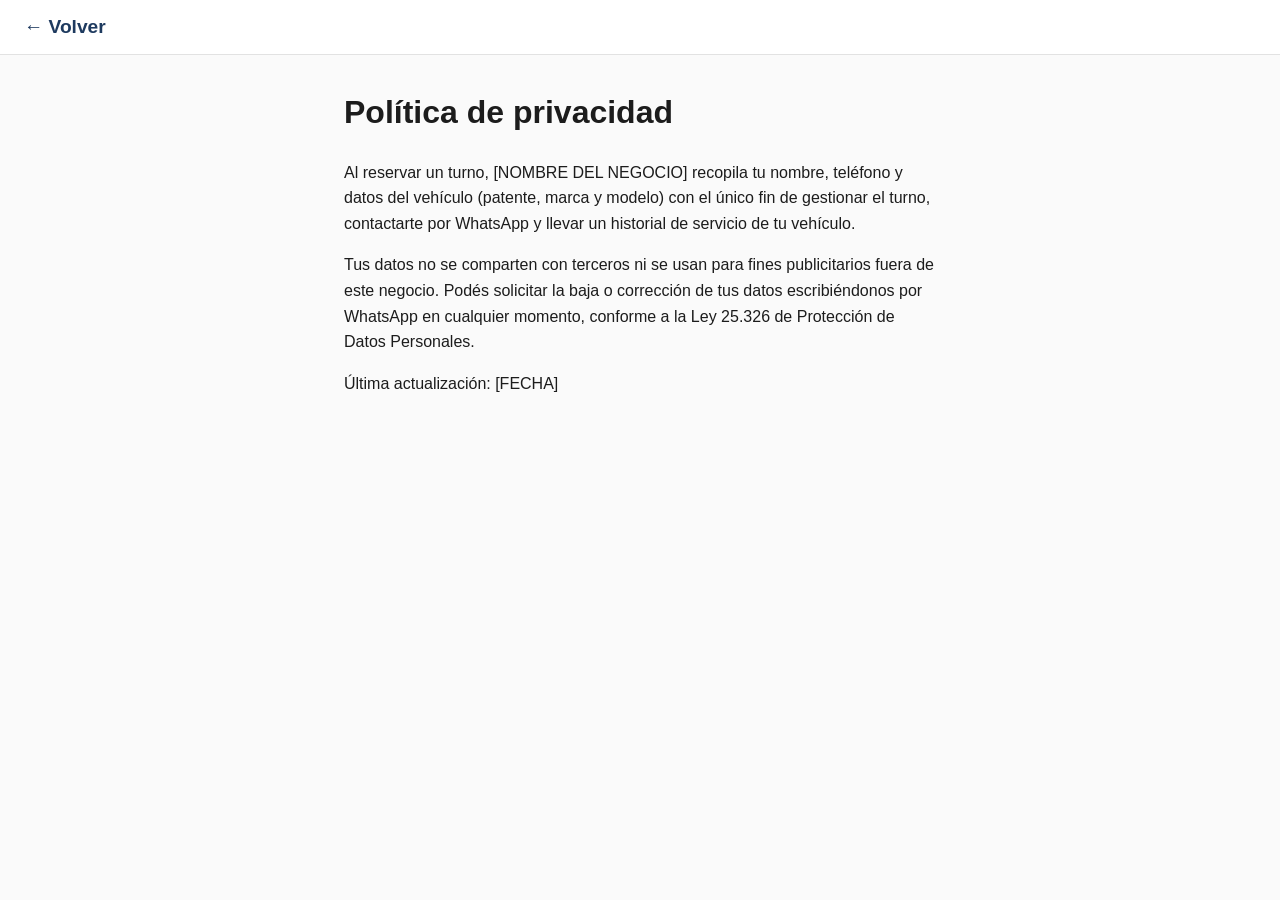
<file: privacidad.html>
<!doctype html>
<html lang="es-AR">
<head>
  <meta charset="UTF-8" />
  <meta name="viewport" content="width=device-width, initial-scale=1" />
  <title>Política de privacidad</title>
  <link rel="stylesheet" href="css/style.css" />
</head>
<body>
  <header class="nav"><a href="index.html" class="logo">← Volver</a></header>
  <main class="legal">
    <h1>Política de privacidad</h1>
    <p>
      Al reservar un turno, [NOMBRE DEL NEGOCIO] recopila tu nombre, teléfono
      y datos del vehículo (patente, marca y modelo) con el único fin de
      gestionar el turno, contactarte por WhatsApp y llevar un historial de
      servicio de tu vehículo.
    </p>
    <p>
      Tus datos no se comparten con terceros ni se usan para fines
      publicitarios fuera de este negocio. Podés solicitar la baja o
      corrección de tus datos escribiéndonos por WhatsApp en cualquier
      momento, conforme a la Ley 25.326 de Protección de Datos Personales.
    </p>
    <p>Última actualización: [FECHA]</p>
  </main>

  <script type="module" src="js/common.js"></script>
</body>
</html>
</file>
<file: css/style.css>
:root {
  --primario: #1e3a5f;
  --acento: #f2a900;
  --texto: #1c1c1c;
  --fondo: #fafafa;
  --borde: #e2e2e2;
}

* { box-sizing: border-box; }

body {
  margin: 0;
  font-family: -apple-system, BlinkMacSystemFont, "Segoe UI", Roboto, sans-serif;
  color: var(--texto);
  background: var(--fondo);
}

.home-body { background: #eef1f5; }

.banner-campania {
  background: linear-gradient(90deg, var(--acento), #d99400);
  color: #22180a;
  display: flex;
  align-items: center;
  justify-content: center;
  gap: 1rem;
  flex-wrap: wrap;
  padding: 0.6rem 1rem;
  font-size: 0.85rem;
  font-weight: 600;
  text-align: center;
}
.banner-campania[hidden] { display: none; }
.banner-campania a {
  background: var(--primario);
  color: white;
  padding: 0.35rem 0.8rem;
  border-radius: 6px;
  text-decoration: none;
  font-size: 0.8rem;
}
.banner-campania a.banner-wsp { background: #1c8a4a; }
.banner-cerrar { background: none; border: none; font-size: 1rem; cursor: pointer; color: #22180a; }

.nav {
  display: flex;
  justify-content: space-between;
  align-items: center;
  padding: 1rem 1.5rem;
  background: white;
  border-bottom: 1px solid var(--borde);
  position: sticky;
  top: 0;
  z-index: 10;
}

.nav .logo { font-weight: 700; font-size: 1.2rem; color: var(--primario); text-decoration: none; }

.nav nav a {
  margin-left: 1.2rem;
  text-decoration: none;
  color: var(--texto);
  font-size: 0.95rem;
}

.btn-cta {
  background: var(--acento);
  color: #1c1c1c !important;
  padding: 0.5rem 1rem;
  border-radius: 6px;
  font-weight: 600;
  white-space: nowrap;
}

.btn-cta.grande { padding: 0.9rem 1.6rem; font-size: 1.05rem; display: inline-block; }

@media (max-width: 640px) {
  .nav {
    flex-wrap: wrap;
    row-gap: 0.6rem;
    padding: 0.8rem 1rem;
  }
  .nav .logo { flex: 1 0 auto; }
  .nav nav {
    display: flex;
    flex-wrap: wrap;
    align-items: center;
    justify-content: center;
    gap: 0.5rem 1rem;
    width: 100%;
  }
  .nav nav a { margin-left: 0; font-size: 0.85rem; }
  .nav .btn-cta { padding: 0.45rem 0.85rem; font-size: 0.85rem; }
  .hero { padding: 2.6rem 1.2rem; }
  .hero h1 { font-size: 1.5rem; }
}

.hero {
  background: linear-gradient(135deg, var(--primario), #12233a);
  background-size: cover;
  background-position: center;
  color: white;
  padding: 4rem 1.5rem;
  text-align: center;
}

.hero h1 { font-size: 2rem; margin-bottom: 0.5rem; text-shadow: 0 2px 8px rgba(0,0,0,0.6); }
.hero p { opacity: 0.95; margin-bottom: 1.5rem; text-shadow: 0 1px 6px rgba(0,0,0,0.6); }
.hero-detalle { font-size: 0.9rem; max-width: 520px; margin: -1rem auto 1.5rem; opacity: 0.9; }

.servicios, .galeria, .faq {
  padding: 3rem 1.5rem;
  max-width: 960px;
  margin: 0 auto;
}

.reseñas {
  max-width: none;
  padding: 0;
  background: linear-gradient(135deg, #fbf6ec, #f5ecd9);
  border-top: 3px solid var(--primario);
  border-bottom: 1px solid var(--borde);
}
.reseñas-inner { max-width: 960px; margin: 0 auto; padding: 3rem 1.5rem; }

.marcas {
  text-align: center;
  max-width: none;
  padding: 0;
  background: linear-gradient(135deg, #eef2f7, #e3e9f1);
  border-top: 3px solid var(--acento);
  border-bottom: 1px solid var(--borde);
}
.marcas-inner { max-width: 960px; margin: 0 auto; padding: 3rem 1.5rem; }
.marcas h2 { color: var(--primario); margin-bottom: 1.5rem; }
.marcas-subtitulo { margin-top: 2.5rem; font-size: 1.05rem; }

.marcas-lista { display: flex; flex-wrap: wrap; justify-content: center; gap: 0.9rem; }

.marca-badge {
  display: inline-flex;
  align-items: center;
  gap: 0.5rem;
  color: white;
  font-weight: 700;
  letter-spacing: 0.04em;
  text-transform: uppercase;
  font-size: 0.82rem;
  padding: 0.7rem 1.5rem;
  border-radius: 8px;
  background: linear-gradient(135deg, var(--primario), #0e1c2e);
  box-shadow: 0 3px 10px rgba(30, 58, 95, 0.25);
  transition: transform 0.15s ease, box-shadow 0.15s ease;
}
.marca-badge::before {
  content: "";
  width: 8px;
  height: 8px;
  border-radius: 50%;
  background: var(--acento);
  flex-shrink: 0;
}
.marca-badge:hover { transform: translateY(-3px); box-shadow: 0 6px 16px rgba(30, 58, 95, 0.35); }

#lista-aditivos .marca-badge {
  background: linear-gradient(135deg, var(--acento), #b3790a);
  box-shadow: 0 3px 10px rgba(178, 121, 10, 0.25);
  color: #23180a;
}
#lista-aditivos .marca-badge::before { background: var(--primario); }
#lista-aditivos .marca-badge:hover { box-shadow: 0 6px 16px rgba(178, 121, 10, 0.35); }

.stats-bar {
  background: var(--primario);
  color: white;
  display: flex;
  flex-wrap: wrap;
  justify-content: center;
  gap: 2.5rem;
  padding: 1.6rem 1.5rem;
  text-align: center;
}
.stats-bar .stat { display: flex; flex-direction: column; gap: 0.2rem; }
.stats-bar .stat strong { font-size: 1.3rem; color: var(--acento); }
.stats-bar .stat span { font-size: 0.8rem; opacity: 0.85; max-width: 200px; }

.servicios h2, .reseñas h2, .galeria h2, .faq h2 {
  margin-bottom: 1.5rem;
  color: var(--primario);
}

.section-header {
  display: flex;
  justify-content: space-between;
  align-items: baseline;
  margin-bottom: 1.5rem;
}
.section-header h2 { margin: 0; }
.ver-todos { color: var(--primario); font-weight: 600; font-size: 0.9rem; text-decoration: none; }

.pagina-interna { max-width: 960px; margin: 0 auto; padding: 2.5rem 1.5rem; }
.pagina-interna h1 { color: var(--primario); margin-bottom: 1.5rem; }

.footer-links { display: flex; justify-content: center; gap: 1rem; margin-bottom: 0.6rem; font-size: 0.85rem; }
.footer-links a { color: #666; text-decoration: none; }

/* popup de cotización */
.popup-overlay {
  position: fixed;
  inset: 0;
  background: rgba(0, 0, 0, 0.55);
  display: flex;
  align-items: center;
  justify-content: center;
  z-index: 100;
  padding: 1rem;
}
.popup-overlay[hidden] { display: none; }
.popup-box {
  background: white;
  border-radius: 12px;
  overflow: hidden;
  max-width: 360px;
  width: 100%;
  position: relative;
  box-shadow: 0 10px 30px rgba(0, 0, 0, 0.25);
}
.popup-contenido {
  padding: 1.6rem 1.8rem 1.8rem;
  text-align: center;
  background: linear-gradient(to top, white 55%, rgba(255,255,255,0));
  margin-top: -3rem;
  position: relative;
}
.popup-foto {
  height: 150px;
  background-size: cover;
  background-position: center;
  background-color: var(--primario);
}
.popup-box h3 { color: var(--primario); margin: 0 0 0.6rem; font-size: 1.2rem; }
.popup-box p { color: #555; margin-bottom: 1.3rem; font-size: 0.95rem; }
.popup-cerrar {
  position: absolute;
  top: 0.6rem;
  right: 0.8rem;
  background: rgba(0,0,0,0.35);
  border: none;
  width: 28px;
  height: 28px;
  border-radius: 50%;
  font-size: 1rem;
  cursor: pointer;
  color: white;
  z-index: 2;
}

/* modal de confirmación de turno */
.confirmacion-box { padding: 1.8rem; text-align: left; max-width: 380px; }
.confirmacion-titulo { color: var(--acento); font-size: 1.4rem; margin: 0 0 0.3rem; }
.confirmacion-fecha { color: var(--primario); font-weight: 700; margin: 0 0 0.8rem; }
.confirmacion-mensaje { color: #444; font-size: 0.9rem; margin-bottom: 1.3rem; }
.confirmacion-acciones { display: flex; flex-direction: column; gap: 0.6rem; }
.btn-whatsapp {
  background: #25d366;
  color: white;
  text-align: center;
  padding: 0.7rem;
  border-radius: 8px;
  font-weight: 700;
  text-decoration: none;
  font-size: 0.9rem;
}
.btn-secundario {
  background: #f1f3f6;
  color: var(--primario);
  border: none;
  text-align: center;
  padding: 0.7rem;
  border-radius: 8px;
  font-weight: 600;
  text-decoration: none;
  font-size: 0.9rem;
  cursor: pointer;
}

.servicios-grid {
  display: grid;
  grid-template-columns: repeat(auto-fill, minmax(220px, 1fr));
  gap: 1rem;
}

.servicio-card {
  background: white;
  border: 1px solid var(--borde);
  border-radius: 10px;
  padding: 1.2rem;
}

.servicio-card h3 { margin: 0 0 0.4rem; font-size: 1.05rem; }
.servicio-card p { font-size: 0.9rem; color: #555; }

.servicio-footer {
  display: flex;
  justify-content: space-between;
  align-items: center;
  margin-top: 0.8rem;
}

.servicio-precio { font-weight: 700; color: var(--primario); }

.reviews-header { display: flex; gap: 0.8rem; align-items: baseline; margin-bottom: 1rem; }
.reviews-header .rating { font-size: 1.4rem; font-weight: 700; color: var(--acento); }

.marquee-reviews {
  overflow: hidden;
  -webkit-mask-image: linear-gradient(90deg, transparent, white 5%, white 95%, transparent);
  mask-image: linear-gradient(90deg, transparent, white 5%, white 95%, transparent);
}
.marquee-track {
  display: flex;
  gap: 1rem;
  width: max-content;
  animation: marquee-scroll linear infinite;
}
.marquee-reviews:hover .marquee-track { animation-play-state: paused; }

@keyframes marquee-scroll {
  from { transform: translateX(0); }
  to { transform: translateX(-50%); }
}

.review-item {
  background: white;
  border-left: 3px solid var(--acento);
  padding: 1rem 1.2rem;
  border-radius: 4px;
  width: 280px;
  flex-shrink: 0;
}
.review-item footer { display: flex; align-items: center; gap: 0.6rem; margin-top: 0.7rem; font-size: 0.85rem; color: #777; }
.review-avatar {
  width: 32px;
  height: 32px;
  border-radius: 50%;
  color: white;
  font-size: 0.75rem;
  font-weight: 700;
  display: flex;
  align-items: center;
  justify-content: center;
  flex-shrink: 0;
}

.galeria-grid { display: grid; grid-template-columns: repeat(auto-fill, minmax(160px, 1fr)); gap: 0.6rem; }
.galeria-grid img { width: 100%; height: 140px; object-fit: cover; border-radius: 8px; }

.blog { padding: 3rem 1.5rem; max-width: 960px; margin: 0 auto; }
.blog h2 { color: var(--primario); margin-bottom: 1.5rem; }
.blog-grid { display: grid; grid-template-columns: repeat(auto-fit, minmax(240px, 1fr)); gap: 1.5rem; }
.blog-card { background: white; border-radius: 10px; padding: 1rem; box-shadow: 0 2px 8px rgba(0,0,0,0.06); }
.blog-card img { width: 100%; height: 170px; object-fit: cover; border-radius: 8px; margin-bottom: 0.8rem; }
.blog-card h3 { font-size: 1.05rem; margin: 0 0 0.5rem; color: var(--texto); }
.blog-card p { font-size: 0.9rem; color: #555; margin-bottom: 0.6rem; }
.blog-card a { color: var(--primario); font-weight: 700; font-size: 0.9rem; text-decoration: none; }

.articulo { max-width: 700px; margin: 0 auto; padding: 2.5rem 1.5rem; line-height: 1.7; }
.articulo-imagen { width: 100%; max-height: 340px; object-fit: cover; border-radius: 10px; margin-bottom: 1.5rem; }
.articulo h1 { color: var(--primario); }
.articulo h2 { color: var(--primario); font-size: 1.15rem; margin-top: 1.8rem; }
.articulo ul, .articulo ol { padding-left: 1.3rem; }
.articulo li { margin-bottom: 0.5rem; }

.faq details { border-bottom: 1px solid var(--borde); padding: 0.8rem 0; }
.faq summary { cursor: pointer; font-weight: 600; }

#whatsapp-float {
  position: fixed;
  bottom: 1.2rem;
  right: 1.2rem;
  background: #25d366;
  width: 52px;
  height: 52px;
  border-radius: 50%;
  display: flex;
  align-items: center;
  justify-content: center;
  box-shadow: 0 4px 10px rgba(0,0,0,0.2);
}

.footer { text-align: center; padding: 1.5rem; font-size: 0.85rem; color: #666; }

/* turno.html */
.turno-page { max-width: 480px; margin: 2rem auto; padding: 0 1.5rem; }
.turno-page form { display: flex; flex-direction: column; gap: 1rem; }
.turno-page label { display: flex; flex-direction: column; gap: 0.3rem; font-size: 0.9rem; }
.turno-page input, .turno-page select {
  padding: 0.6rem;
  border: 1px solid var(--borde);
  border-radius: 6px;
  font-size: 1rem;
}

.horarios-grid { display: flex; flex-wrap: wrap; gap: 0.5rem; }
.slot {
  padding: 0.5rem 0.8rem;
  border: 1px solid var(--borde);
  border-radius: 6px;
  background: white;
  cursor: pointer;
}
.slot.selected { background: var(--primario); color: white; border-color: var(--primario); }

#mensaje { font-size: 0.9rem; color: var(--primario); }

.checkbox-line { flex-direction: row !important; align-items: flex-start; gap: 0.5rem !important; font-size: 0.85rem; }
.checkbox-line input { width: auto; margin-top: 0.2rem; }
.fallback-contacto { text-align: center; font-size: 0.85rem; margin-top: 1rem; }

.legal { max-width: 640px; margin: 2rem auto; padding: 0 1.5rem; line-height: 1.6; }

/* servicio.html */
.servicio-detalle { max-width: 640px; margin: 2rem auto; padding: 0 1.5rem; }
.breadcrumb { font-size: 0.85rem; color: #777; margin-bottom: 1rem; }
.breadcrumb a { color: #777; }
.servicio-detalle h1 { color: var(--primario); }
</file>
